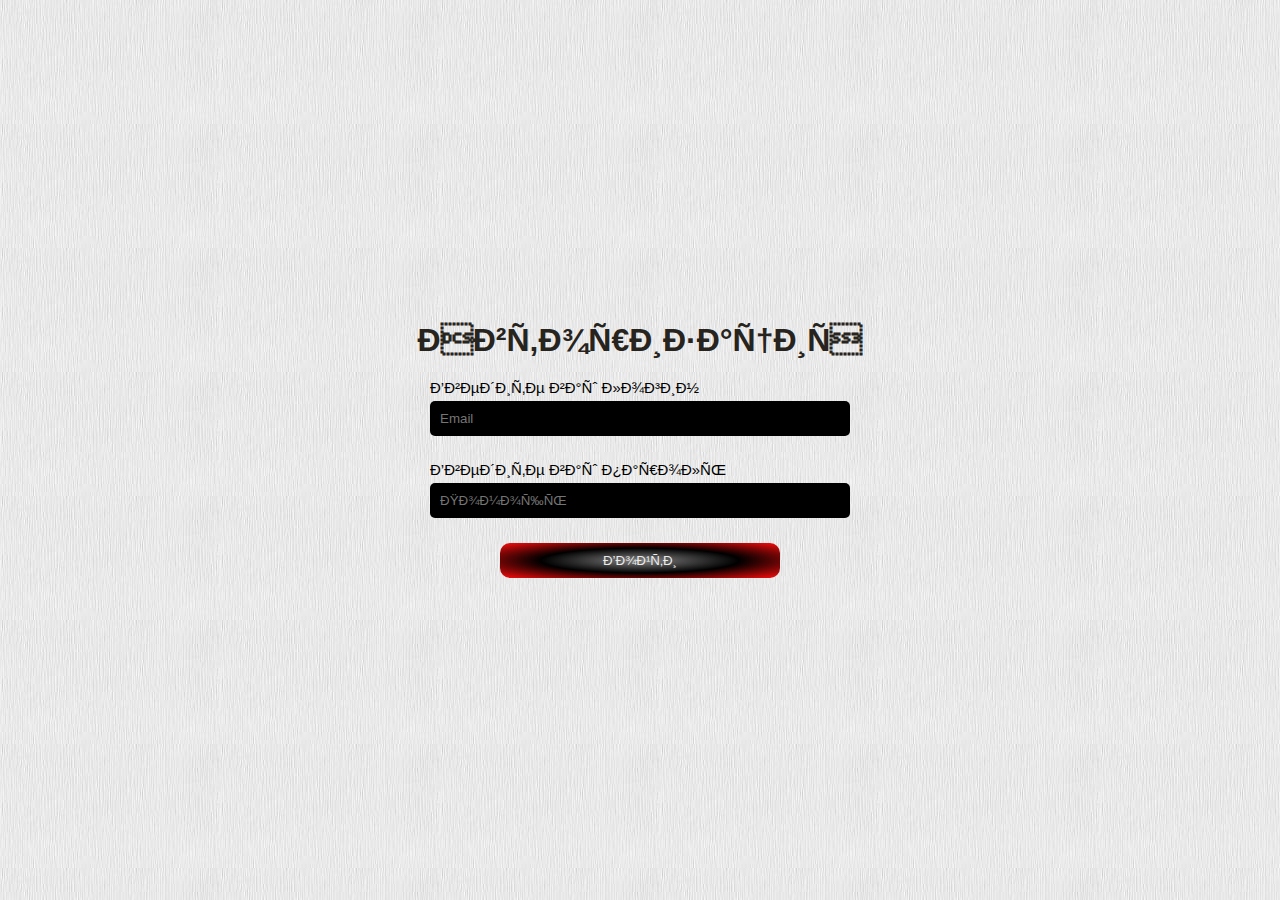
<file: index.html>
<!DOCTYPE html>
<html lang="en">
<head>
    <meta name="google-site-verification" content="xG3IETjqEgFcmadEjcjjurcPyvlnDkyFKULNP-8UOMs" />
    
    <meta name="yandex-verification" content="10b0d78f98997e11" />
    <!-- Yandex.Metrika counter -->
    <script type="text/javascript" >
        (function(m,e,t,r,i,k,a){m[i]=m[i]||function(){(m[i].a=m[i].a||[]).push(arguments)};
        m[i].l=1*new Date();
        for (var j = 0; j < document.scripts.length; j++) {if (document.scripts[j].src === r) { return; }}
        k=e.createElement(t),a=e.getElementsByTagName(t)[0],k.async=1,k.src=r,a.parentNode.insertBefore(k,a)})
        (window, document, "script", "https://mc.yandex.ru/metrika/tag.js", "ym");
    
        ym(91358433, "init", {
            clickmap:true,
            trackLinks:true,
            accurateTrackBounce:true,
            webvisor:true
        });
    </script>
    <noscript><div><img src="https://mc.yandex.ru/watch/91358433" style="position:absolute; left:-9999px;" alt="" /></div></noscript>
    <!-- /Yandex.Metrika counter -->




    <meta charset="UTF-8">
    <meta http-equiv="X-UA-Compatible" content="IE=edge">
    <meta name="viewport" content="width=device-width, initial-scale=1.0">
    <title>Регистрация</title>
    <link rel="stylesheet" href="./style.css">
</head>
<body class="bgCool">
    
    <div class="container vh100">
        <h1 class="mainH">Авторизация</h1>
        <form action="./home.html" class="formAuth">
            <h3>Введите ваш логин</h3>
            <input type="email" required placeholder="Email">
            <h3>Введите ваш пароль</h3>
            <input type="password" required placeholder="Помощь">
            <button>Войти</button>
        </form>
    </div>
</body>
</html>
</file>
<file: style.css>
/* CSS */
.profile_img{
    width: 30%;
    border-radius: 100px;
}
.bgCool{
    background-image: url(./img/images.jfif);
}
*
{
    box-sizing: border-box;
}
.vh100{
    height: 100vh;
    display: flex;
    flex-direction: column;
    justify-content: center;
}
.mainH{
    color: rgb(39, 36, 32);
    text-align: center;
}
.container{
    padding: 20px;
    width: 600px;
    margin: 0 auto;
}
body, h1, h2, h3, h4, h5, h6, p{
    margin: 0;
    font-family: Arial, Helvetica, sans-serif;
}
h3{
    font-size: 15px;
    font-weight: 500;
    color: rgb(0, 0, 0);
}
form h3, form input, form button{
    width: 75%;
    margin-top: 20px;
}
form input{
    margin: 5px;
    padding: 10px;
    border: none;
    border-color: azure;
    border-radius: 5px;
    background-color: black;
    color: white;
}
form button{
    transition: 0.5s;
    width: 50%;
    padding: 10px;
    border: none;
    background: radial-gradient(rgb(131, 131, 131),rgb(0, 0, 0), rgb(255, 12, 12));
    border-radius: 10px;
    color: rgb(235, 235, 235);
}
form button:hover{
    transition: 1s;
    background-color: rgb(233, 152, 0);
    color: rgb(255, 255, 255);
}
.formAuth{
    width: 100%;
    display: flex;
    flex-direction: column;
    align-items: center;
}
/* Новая страничка */
.section{
    background-color: brown;
}
.header{
    width: 100%;
    display: flex;
    justify-content: flex-end;
    height: 40px;
    margin: -20px;
}
.header a{
    color: rgb(218, 218, 218);
    text-decoration: none;
    height: 40px;
    display: flex;
    justify-content: center;
    align-items: center;
    padding: 0 10px;
}
.header a:hover{
    color: rgb(218, 218, 218);
    background-color: rgb(138, 34, 34);
    box-shadow: 0 2px 20px rgb(138, 34, 34);
}
.header .item{
    margin-left: 20px;
    height: 40px;
    height: 100%;
}



/* здеся у нас начинается каталог */
.row{
    display: flex;
    justify-content: space-between;
    width: 100%;
}
.row .item{
    background-color: aliceblue;
    transition: 2s;
    width: 31%;
    text-decoration: none;
    border-radius: 10px;
    box-shadow: 0 10px 0 rgb(236, 71, 71);
}
.row .item:hover{
    transition: 1s;
    box-shadow: 0 15px rgb(131, 6, 6);
}
.row .item:hover .inner h3{
    transition: 1s;
    color: blue;
}
.row .item img{
    object-fit: cover;
    height: 250px;
    width: 100%;
    border-radius: 10px 10px 0 0;
}
.row .item .inner{
    padding: 0 10px 10px 10px;
}
.row .item .inner p{
    color: rgb(106, 106, 106);
    text-align: center;
    font-size: 12px;
}
.row .item .inner h3{
    transition: 2s;
    color: rgb(138, 34, 34);
    text-align: center;
    margin: 10px 0;
    font-weight: 700;
    font-size: 22px;
}
#content{
    background-image: url("https://img.freepik.com/free-vector/comic-style-background-in-flat-design_23-2148793184.jpg?w=2000");
    background-repeat: no-repeat;
    background-size: cover;
}
.section.title{
    color: wheat;
    background: linear-gradient(to right, rgb(255, 10, 71), rgb(17, 0, 255));
}


/* блог */
#blog{
    background: orange;
}
#blog .item{
    background-color: white;
    padding: 10px;
    border-radius: 10px;
}
#blog .item .top{
    background-color: rgb(255, 200, 48);
    color: rgb(128, 78, 25);
    margin: -10px;
    display: flex;
    justify-content: space-between;
    margin-bottom: 5px;
    border-radius: 10px 10px 0 0 ;
    padding: 10px;
}
#blog .item h3{
    font-size: 18px;
    font-weight: 700;
    margin-bottom: 5px;
}
.video{
    width: 100%;
    height: 600px;
}

#carouselExampleControls .carousel-inner img{
    height: 400px;
    object-fit: cover;
    object-position: top;
}
</file>
